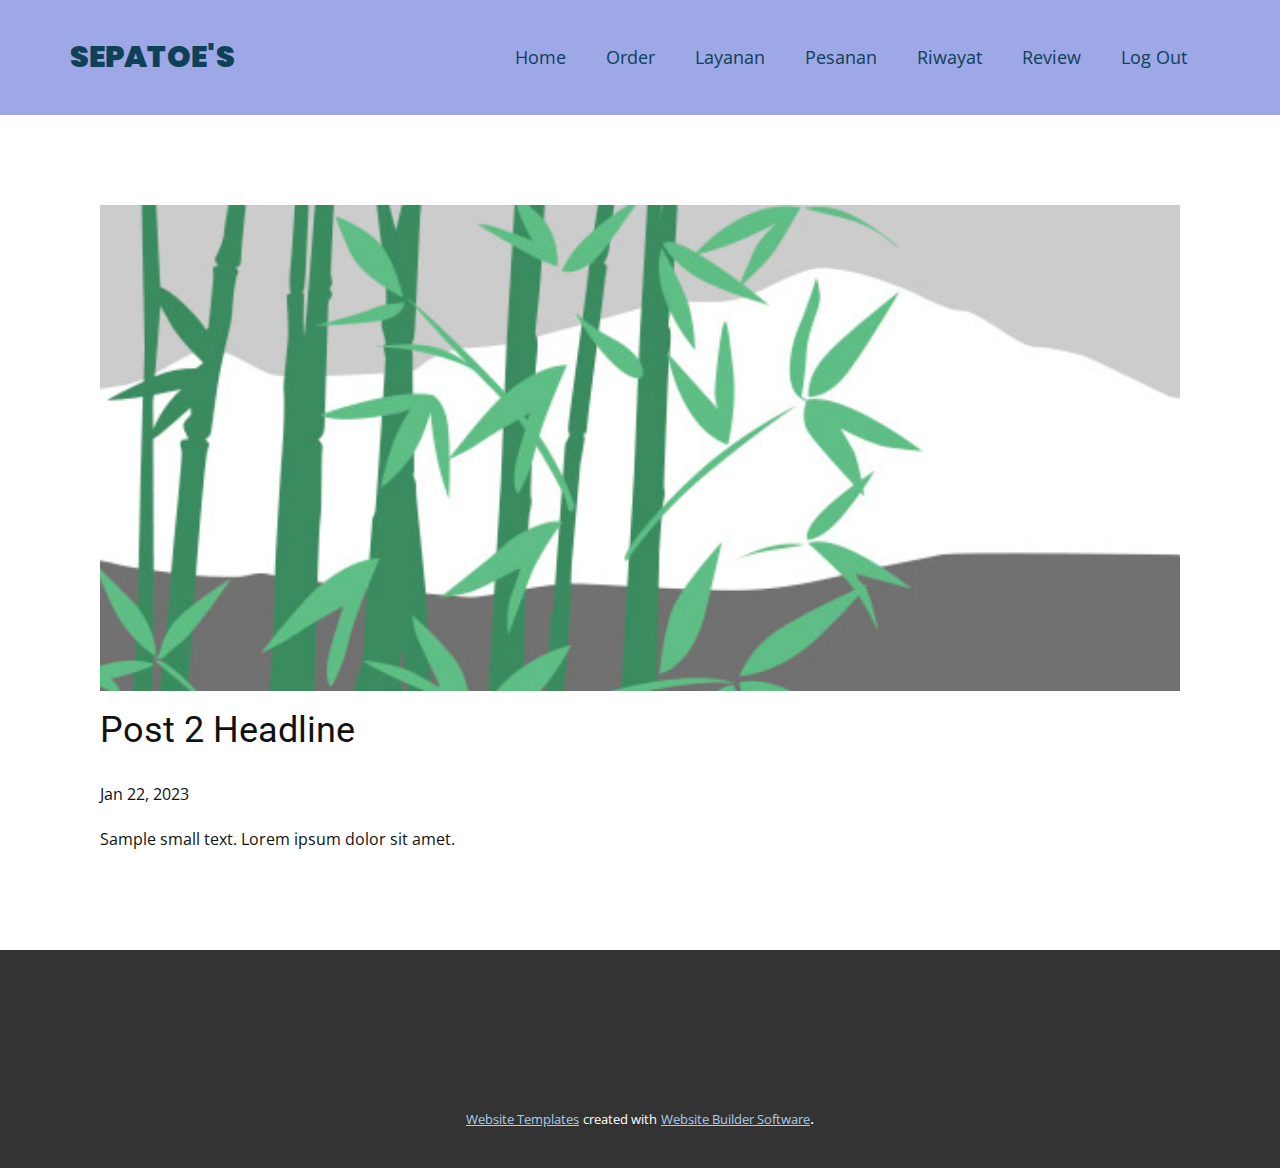
<file: blog/post-1.html>
<!DOCTYPE html>
<html style="font-size: 16px;" lang="en"><head>
    <meta name="viewport" content="width=device-width, initial-scale=1.0">
    <meta charset="utf-8">
    <meta name="keywords" content="Post 1 Headline">
    <meta name="description" content="">
    <title>Post 2 Headline</title>
    <link rel="stylesheet" href="../nicepage.css" media="screen">
<link rel="stylesheet" href="../Post-Template.css" media="screen">
    <script class="u-script" type="text/javascript" src="../jquery.js" defer=""></script>
    <script class="u-script" type="text/javascript" src="../nicepage.js" defer=""></script>
    <meta name="generator" content="Nicepage 5.3.6, nicepage.com">
    <link id="u-theme-google-font" rel="stylesheet" href="https://fonts.googleapis.com/css?family=Roboto:100,100i,300,300i,400,400i,500,500i,700,700i,900,900i|Open+Sans:300,300i,400,400i,500,500i,600,600i,700,700i,800,800i">
    <link id="u-page-google-font" rel="stylesheet" href="https://fonts.googleapis.com/css?family=Poppins:100,100i,200,200i,300,300i,400,400i,500,500i,600,600i,700,700i,800,800i,900,900i">
    
    
    <script type="application/ld+json">{
		"@context": "http://schema.org",
		"@type": "Organization",
		"name": ""
}</script>
    <meta name="theme-color" content="#478ac9">
  </head>
  <body class="u-body u-xl-mode" data-lang="en"><header class="u-clearfix u-custom-color-2 u-header u-header" id="sec-c9cd"><div class="u-clearfix u-sheet u-valign-middle-lg u-valign-middle-md u-valign-middle-sm u-valign-middle-xs u-sheet-1">
        <p class="u-custom-font u-text u-text-custom-color-3 u-text-default u-text-1">SEPATOE'S</p>
        <nav class="u-menu u-menu-one-level u-offcanvas u-menu-1">
          <div class="menu-collapse" style="font-size: 1.125rem; letter-spacing: 0px; font-weight: 400;">
            <a class="u-button-style u-custom-left-right-menu-spacing u-custom-padding-bottom u-custom-text-active-color u-custom-text-color u-custom-top-bottom-menu-spacing u-nav-link u-text-active-palette-1-base u-text-hover-palette-2-base" href="#">
              <svg class="u-svg-link" viewBox="0 0 24 24"><use xmlns:xlink="http://www.w3.org/1999/xlink" xlink:href="#menu-hamburger"></use></svg>
              <svg class="u-svg-content" version="1.1" id="menu-hamburger" viewBox="0 0 16 16" x="0px" y="0px" xmlns:xlink="http://www.w3.org/1999/xlink" xmlns="http://www.w3.org/2000/svg"><g><rect y="1" width="16" height="2"></rect><rect y="7" width="16" height="2"></rect><rect y="13" width="16" height="2"></rect>
</g></svg>
            </a>
          </div>
          <div class="u-custom-menu u-nav-container">
            <ul class="u-nav u-unstyled u-nav-1"><li class="u-nav-item"><a class="u-button-style u-nav-link u-text-active-custom-color-3 u-text-custom-color-3 u-text-hover-palette-2-base" href="../menu.html" style="padding: 10px 20px;">Home</a>
</li><li class="u-nav-item"><a class="u-button-style u-nav-link u-text-active-custom-color-3 u-text-custom-color-3 u-text-hover-palette-2-base" href="../Order.html" style="padding: 10px 20px;">Order</a>
</li><li class="u-nav-item"><a class="u-button-style u-nav-link u-text-active-custom-color-3 u-text-custom-color-3 u-text-hover-palette-2-base" href="../Layanan.html" style="padding: 10px 20px;">Layanan</a>
</li><li class="u-nav-item"><a class="u-button-style u-nav-link u-text-active-custom-color-3 u-text-custom-color-3 u-text-hover-palette-2-base" href="../pesanan.html" style="padding: 10px 20px;">Pesanan</a>
</li><li class="u-nav-item"><a class="u-button-style u-nav-link u-text-active-custom-color-3 u-text-custom-color-3 u-text-hover-palette-2-base" href="../riwayat.html" style="padding: 10px 20px;">Riwayat</a>
</li><li class="u-nav-item"><a class="u-button-style u-nav-link u-text-active-custom-color-3 u-text-custom-color-3 u-text-hover-palette-2-base" href="../riview.html" style="padding: 10px 20px;">Review</a>
</li><li class="u-nav-item"><a class="u-button-style u-nav-link u-text-active-custom-color-3 u-text-custom-color-3 u-text-hover-palette-2-base" href="../login.html" style="padding: 10px 20px;">Log Out</a>
</li></ul>
          </div>
          <div class="u-custom-menu u-nav-container-collapse">
            <div class="u-black u-container-style u-inner-container-layout u-opacity u-opacity-95 u-sidenav">
              <div class="u-inner-container-layout u-sidenav-overflow">
                <div class="u-menu-close"></div>
                <ul class="u-align-center u-nav u-popupmenu-items u-unstyled u-nav-2"><li class="u-nav-item"><a class="u-button-style u-nav-link" href="../menu.html">Home</a>
</li><li class="u-nav-item"><a class="u-button-style u-nav-link" href="../Order.html">Order</a>
</li><li class="u-nav-item"><a class="u-button-style u-nav-link" href="../Layanan.html">Layanan</a>
</li><li class="u-nav-item"><a class="u-button-style u-nav-link" href="../pesanan.html">Pesanan</a>
</li><li class="u-nav-item"><a class="u-button-style u-nav-link" href="../riwayat.html">Riwayat</a>
</li><li class="u-nav-item"><a class="u-button-style u-nav-link" href="../riview.html">Review</a>
</li><li class="u-nav-item"><a class="u-button-style u-nav-link" href="../login.html">Log Out</a>
</li></ul>
              </div>
            </div>
            <div class="u-black u-menu-overlay u-opacity u-opacity-70"></div>
          </div>
        </nav>
      </div></header>
    <section class="u-align-center u-clearfix u-section-1" id="sec-3ec7">
      <div class="u-clearfix u-sheet u-valign-middle-md u-valign-middle-sm u-valign-middle-xs u-sheet-1"><!--post_details--><!--post_details_options_json--><!--{"source":""}--><!--/post_details_options_json--><!--blog_post-->
        <div class="u-container-style u-expanded-width u-post-details u-post-details-1">
          <div class="u-container-layout u-valign-middle u-container-layout-1"><!--blog_post_image-->
            <img alt="" class="u-blog-control u-expanded-width u-image u-image-default u-image-1" src="../images/68f64b9d.jpeg"><!--/blog_post_image--><!--blog_post_header-->
            <h2 class="u-blog-control u-text u-text-1">Post 2 Headline</h2><!--/blog_post_header--><!--blog_post_metadata-->
            <div class="u-blog-control u-metadata u-metadata-1"><!--blog_post_metadata_date-->
              <span class="u-meta-date u-meta-icon">Jan 22, 2023</span><!--/blog_post_metadata_date--><!--blog_post_metadata_category-->
              <!--/blog_post_metadata_category--><!--blog_post_metadata_comments-->
              <!--/blog_post_metadata_comments-->
            </div><!--/blog_post_metadata--><!--blog_post_content-->
            <div class="u-align-justify u-blog-control u-post-content u-text u-text-2 fr-view">
  Sample small text. Lorem ipsum dolor sit amet.
  </div><!--/blog_post_content-->
          </div>
        </div><!--/blog_post--><!--/post_details-->
      </div>
    </section>
    
    
    <footer class="u-align-center u-clearfix u-footer u-grey-80 u-footer" id="sec-2cb2"><div class="u-clearfix u-sheet u-sheet-1"></div></footer>
    <section class="u-backlink u-clearfix u-grey-80">
      <a class="u-link" href="https://nicepage.com/website-templates" target="_blank">
        <span>Website Templates</span>
      </a>
      <p class="u-text">
        <span>created with</span>
      </p>
      <a class="u-link" href="" target="_blank">
        <span>Website Builder Software</span>
      </a>. 
    </section>
  
</body></html>
</file>
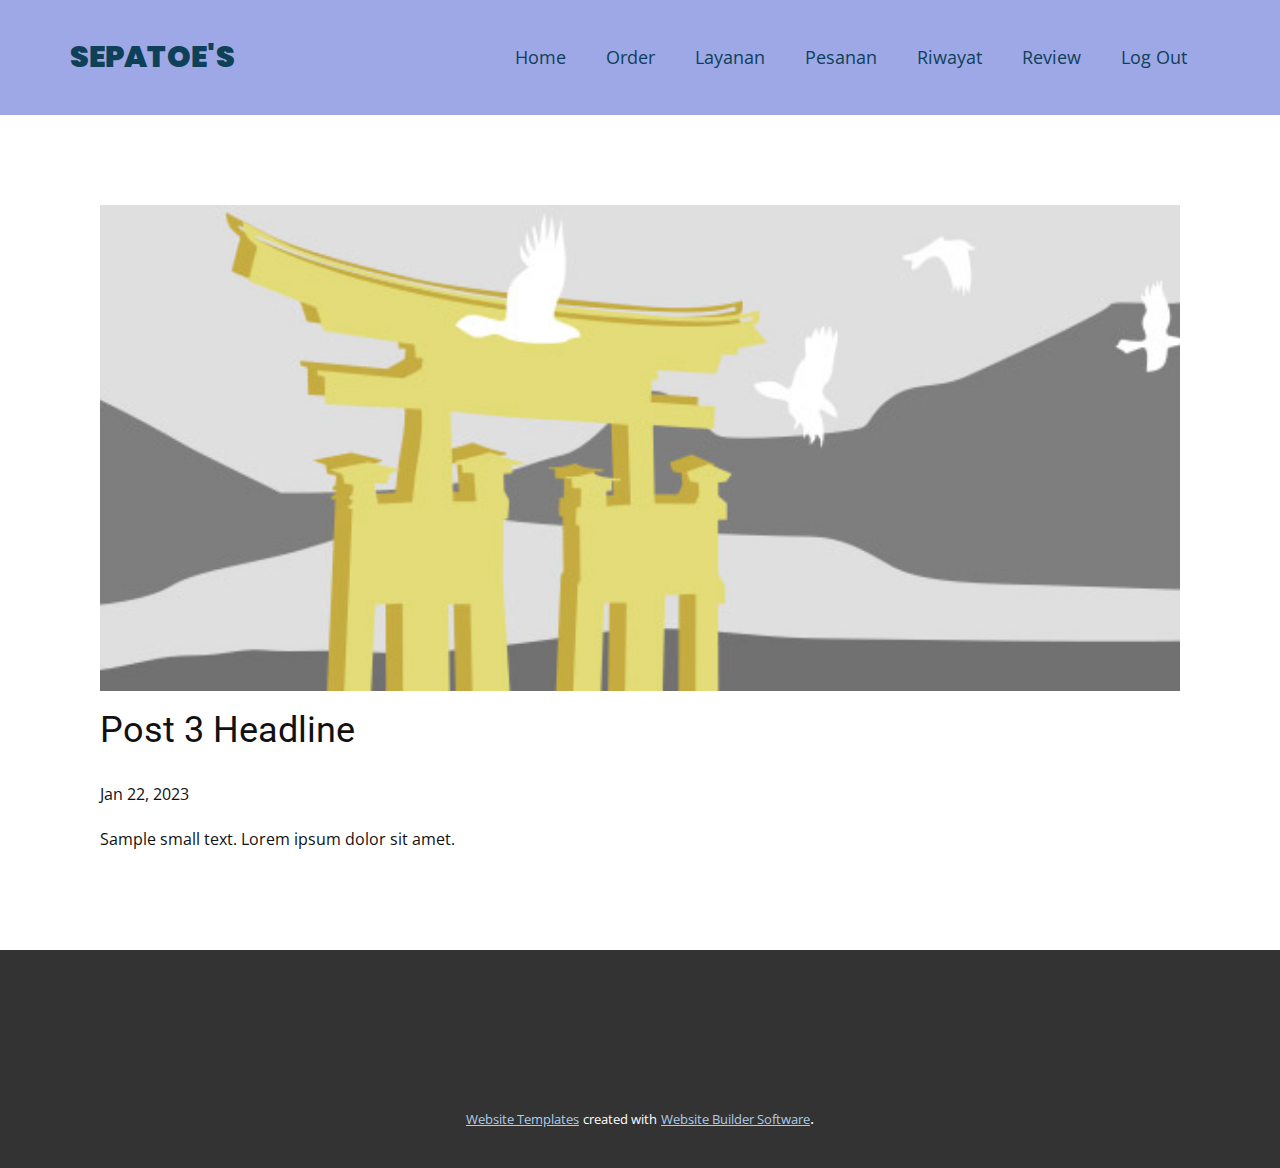
<file: blog/post-2.html>
<!DOCTYPE html>
<html style="font-size: 16px;" lang="en"><head>
    <meta name="viewport" content="width=device-width, initial-scale=1.0">
    <meta charset="utf-8">
    <meta name="keywords" content="Post 1 Headline">
    <meta name="description" content="">
    <title>Post 3 Headline</title>
    <link rel="stylesheet" href="../nicepage.css" media="screen">
<link rel="stylesheet" href="../Post-Template.css" media="screen">
    <script class="u-script" type="text/javascript" src="../jquery.js" defer=""></script>
    <script class="u-script" type="text/javascript" src="../nicepage.js" defer=""></script>
    <meta name="generator" content="Nicepage 5.3.6, nicepage.com">
    <link id="u-theme-google-font" rel="stylesheet" href="https://fonts.googleapis.com/css?family=Roboto:100,100i,300,300i,400,400i,500,500i,700,700i,900,900i|Open+Sans:300,300i,400,400i,500,500i,600,600i,700,700i,800,800i">
    <link id="u-page-google-font" rel="stylesheet" href="https://fonts.googleapis.com/css?family=Poppins:100,100i,200,200i,300,300i,400,400i,500,500i,600,600i,700,700i,800,800i,900,900i">
    
    
    <script type="application/ld+json">{
		"@context": "http://schema.org",
		"@type": "Organization",
		"name": ""
}</script>
    <meta name="theme-color" content="#478ac9">
  </head>
  <body class="u-body u-xl-mode" data-lang="en"><header class="u-clearfix u-custom-color-2 u-header u-header" id="sec-c9cd"><div class="u-clearfix u-sheet u-valign-middle-lg u-valign-middle-md u-valign-middle-sm u-valign-middle-xs u-sheet-1">
        <p class="u-custom-font u-text u-text-custom-color-3 u-text-default u-text-1">SEPATOE'S</p>
        <nav class="u-menu u-menu-one-level u-offcanvas u-menu-1">
          <div class="menu-collapse" style="font-size: 1.125rem; letter-spacing: 0px; font-weight: 400;">
            <a class="u-button-style u-custom-left-right-menu-spacing u-custom-padding-bottom u-custom-text-active-color u-custom-text-color u-custom-top-bottom-menu-spacing u-nav-link u-text-active-palette-1-base u-text-hover-palette-2-base" href="#">
              <svg class="u-svg-link" viewBox="0 0 24 24"><use xmlns:xlink="http://www.w3.org/1999/xlink" xlink:href="#menu-hamburger"></use></svg>
              <svg class="u-svg-content" version="1.1" id="menu-hamburger" viewBox="0 0 16 16" x="0px" y="0px" xmlns:xlink="http://www.w3.org/1999/xlink" xmlns="http://www.w3.org/2000/svg"><g><rect y="1" width="16" height="2"></rect><rect y="7" width="16" height="2"></rect><rect y="13" width="16" height="2"></rect>
</g></svg>
            </a>
          </div>
          <div class="u-custom-menu u-nav-container">
            <ul class="u-nav u-unstyled u-nav-1"><li class="u-nav-item"><a class="u-button-style u-nav-link u-text-active-custom-color-3 u-text-custom-color-3 u-text-hover-palette-2-base" href="../menu.html" style="padding: 10px 20px;">Home</a>
</li><li class="u-nav-item"><a class="u-button-style u-nav-link u-text-active-custom-color-3 u-text-custom-color-3 u-text-hover-palette-2-base" href="../Order.html" style="padding: 10px 20px;">Order</a>
</li><li class="u-nav-item"><a class="u-button-style u-nav-link u-text-active-custom-color-3 u-text-custom-color-3 u-text-hover-palette-2-base" href="../Layanan.html" style="padding: 10px 20px;">Layanan</a>
</li><li class="u-nav-item"><a class="u-button-style u-nav-link u-text-active-custom-color-3 u-text-custom-color-3 u-text-hover-palette-2-base" href="../pesanan.html" style="padding: 10px 20px;">Pesanan</a>
</li><li class="u-nav-item"><a class="u-button-style u-nav-link u-text-active-custom-color-3 u-text-custom-color-3 u-text-hover-palette-2-base" href="../riwayat.html" style="padding: 10px 20px;">Riwayat</a>
</li><li class="u-nav-item"><a class="u-button-style u-nav-link u-text-active-custom-color-3 u-text-custom-color-3 u-text-hover-palette-2-base" href="../riview.html" style="padding: 10px 20px;">Review</a>
</li><li class="u-nav-item"><a class="u-button-style u-nav-link u-text-active-custom-color-3 u-text-custom-color-3 u-text-hover-palette-2-base" href="../login.html" style="padding: 10px 20px;">Log Out</a>
</li></ul>
          </div>
          <div class="u-custom-menu u-nav-container-collapse">
            <div class="u-black u-container-style u-inner-container-layout u-opacity u-opacity-95 u-sidenav">
              <div class="u-inner-container-layout u-sidenav-overflow">
                <div class="u-menu-close"></div>
                <ul class="u-align-center u-nav u-popupmenu-items u-unstyled u-nav-2"><li class="u-nav-item"><a class="u-button-style u-nav-link" href="../menu.html">Home</a>
</li><li class="u-nav-item"><a class="u-button-style u-nav-link" href="../Order.html">Order</a>
</li><li class="u-nav-item"><a class="u-button-style u-nav-link" href="../Layanan.html">Layanan</a>
</li><li class="u-nav-item"><a class="u-button-style u-nav-link" href="../pesanan.html">Pesanan</a>
</li><li class="u-nav-item"><a class="u-button-style u-nav-link" href="../riwayat.html">Riwayat</a>
</li><li class="u-nav-item"><a class="u-button-style u-nav-link" href="../riview.html">Review</a>
</li><li class="u-nav-item"><a class="u-button-style u-nav-link" href="../login.html">Log Out</a>
</li></ul>
              </div>
            </div>
            <div class="u-black u-menu-overlay u-opacity u-opacity-70"></div>
          </div>
        </nav>
      </div></header>
    <section class="u-align-center u-clearfix u-section-1" id="sec-3ec7">
      <div class="u-clearfix u-sheet u-valign-middle-md u-valign-middle-sm u-valign-middle-xs u-sheet-1"><!--post_details--><!--post_details_options_json--><!--{"source":""}--><!--/post_details_options_json--><!--blog_post-->
        <div class="u-container-style u-expanded-width u-post-details u-post-details-1">
          <div class="u-container-layout u-valign-middle u-container-layout-1"><!--blog_post_image-->
            <img alt="" class="u-blog-control u-expanded-width u-image u-image-default u-image-1" src="../images/8ad73f3c.jpeg"><!--/blog_post_image--><!--blog_post_header-->
            <h2 class="u-blog-control u-text u-text-1">Post 3 Headline</h2><!--/blog_post_header--><!--blog_post_metadata-->
            <div class="u-blog-control u-metadata u-metadata-1"><!--blog_post_metadata_date-->
              <span class="u-meta-date u-meta-icon">Jan 22, 2023</span><!--/blog_post_metadata_date--><!--blog_post_metadata_category-->
              <!--/blog_post_metadata_category--><!--blog_post_metadata_comments-->
              <!--/blog_post_metadata_comments-->
            </div><!--/blog_post_metadata--><!--blog_post_content-->
            <div class="u-align-justify u-blog-control u-post-content u-text u-text-2 fr-view">
  Sample small text. Lorem ipsum dolor sit amet.
  </div><!--/blog_post_content-->
          </div>
        </div><!--/blog_post--><!--/post_details-->
      </div>
    </section>
    
    
    <footer class="u-align-center u-clearfix u-footer u-grey-80 u-footer" id="sec-2cb2"><div class="u-clearfix u-sheet u-sheet-1"></div></footer>
    <section class="u-backlink u-clearfix u-grey-80">
      <a class="u-link" href="https://nicepage.com/website-templates" target="_blank">
        <span>Website Templates</span>
      </a>
      <p class="u-text">
        <span>created with</span>
      </p>
      <a class="u-link" href="" target="_blank">
        <span>Website Builder Software</span>
      </a>. 
    </section>
  
</body></html>
</file>
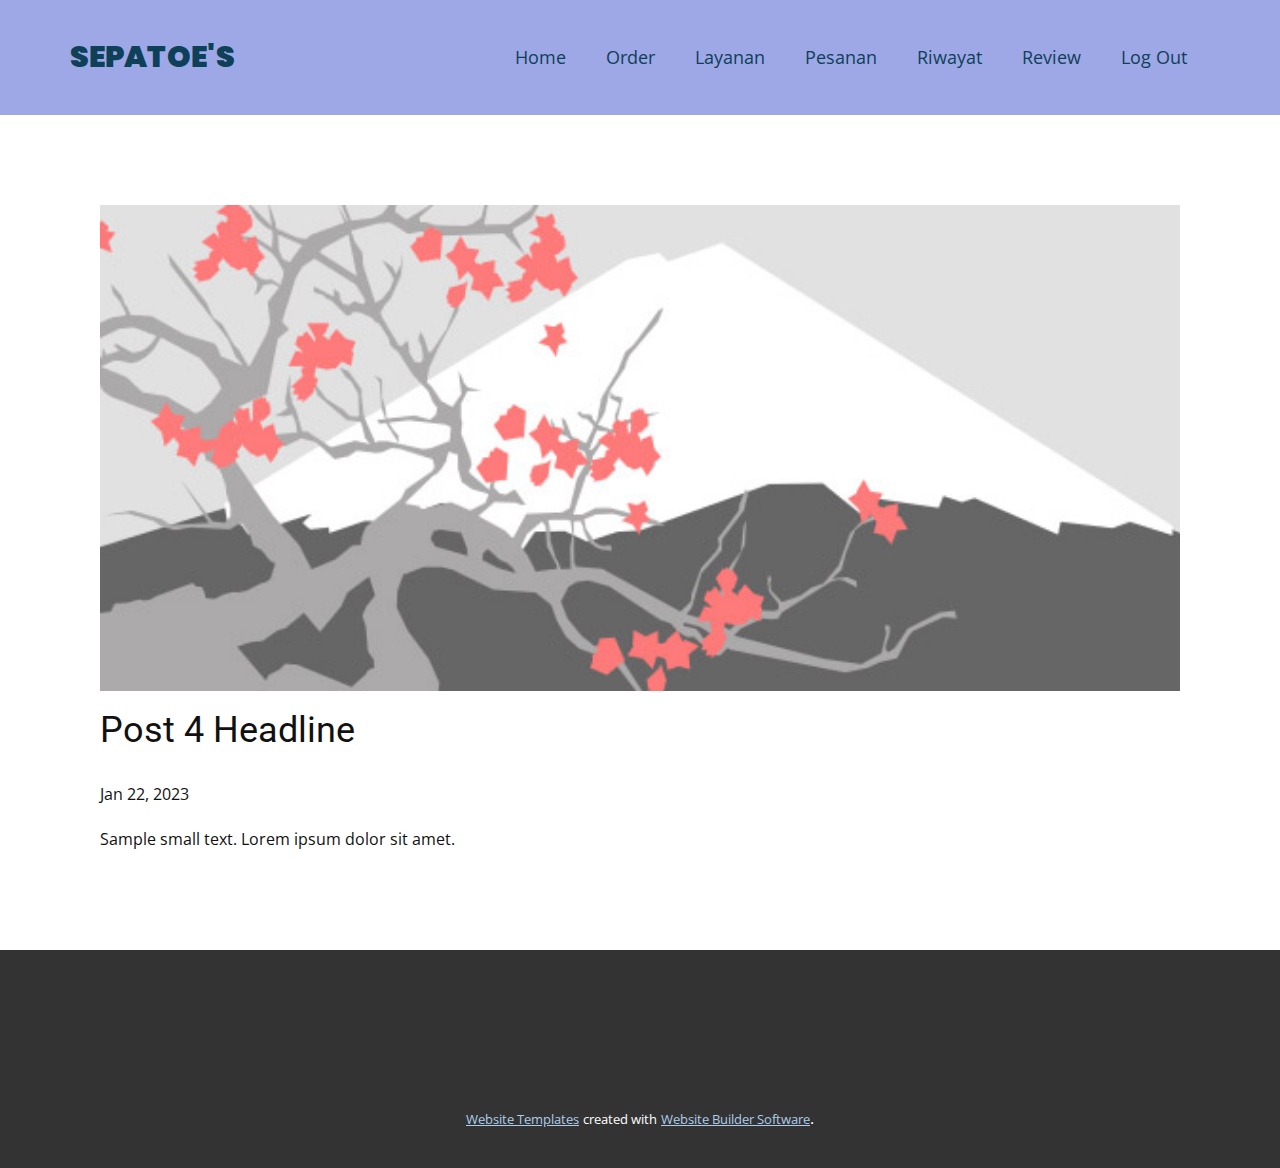
<file: blog/post-3.html>
<!DOCTYPE html>
<html style="font-size: 16px;" lang="en"><head>
    <meta name="viewport" content="width=device-width, initial-scale=1.0">
    <meta charset="utf-8">
    <meta name="keywords" content="Post 1 Headline">
    <meta name="description" content="">
    <title>Post 4 Headline</title>
    <link rel="stylesheet" href="../nicepage.css" media="screen">
<link rel="stylesheet" href="../Post-Template.css" media="screen">
    <script class="u-script" type="text/javascript" src="../jquery.js" defer=""></script>
    <script class="u-script" type="text/javascript" src="../nicepage.js" defer=""></script>
    <meta name="generator" content="Nicepage 5.3.6, nicepage.com">
    <link id="u-theme-google-font" rel="stylesheet" href="https://fonts.googleapis.com/css?family=Roboto:100,100i,300,300i,400,400i,500,500i,700,700i,900,900i|Open+Sans:300,300i,400,400i,500,500i,600,600i,700,700i,800,800i">
    <link id="u-page-google-font" rel="stylesheet" href="https://fonts.googleapis.com/css?family=Poppins:100,100i,200,200i,300,300i,400,400i,500,500i,600,600i,700,700i,800,800i,900,900i">
    
    
    <script type="application/ld+json">{
		"@context": "http://schema.org",
		"@type": "Organization",
		"name": ""
}</script>
    <meta name="theme-color" content="#478ac9">
  </head>
  <body class="u-body u-xl-mode" data-lang="en"><header class="u-clearfix u-custom-color-2 u-header u-header" id="sec-c9cd"><div class="u-clearfix u-sheet u-valign-middle-lg u-valign-middle-md u-valign-middle-sm u-valign-middle-xs u-sheet-1">
        <p class="u-custom-font u-text u-text-custom-color-3 u-text-default u-text-1">SEPATOE'S</p>
        <nav class="u-menu u-menu-one-level u-offcanvas u-menu-1">
          <div class="menu-collapse" style="font-size: 1.125rem; letter-spacing: 0px; font-weight: 400;">
            <a class="u-button-style u-custom-left-right-menu-spacing u-custom-padding-bottom u-custom-text-active-color u-custom-text-color u-custom-top-bottom-menu-spacing u-nav-link u-text-active-palette-1-base u-text-hover-palette-2-base" href="#">
              <svg class="u-svg-link" viewBox="0 0 24 24"><use xmlns:xlink="http://www.w3.org/1999/xlink" xlink:href="#menu-hamburger"></use></svg>
              <svg class="u-svg-content" version="1.1" id="menu-hamburger" viewBox="0 0 16 16" x="0px" y="0px" xmlns:xlink="http://www.w3.org/1999/xlink" xmlns="http://www.w3.org/2000/svg"><g><rect y="1" width="16" height="2"></rect><rect y="7" width="16" height="2"></rect><rect y="13" width="16" height="2"></rect>
</g></svg>
            </a>
          </div>
          <div class="u-custom-menu u-nav-container">
            <ul class="u-nav u-unstyled u-nav-1"><li class="u-nav-item"><a class="u-button-style u-nav-link u-text-active-custom-color-3 u-text-custom-color-3 u-text-hover-palette-2-base" href="../menu.html" style="padding: 10px 20px;">Home</a>
</li><li class="u-nav-item"><a class="u-button-style u-nav-link u-text-active-custom-color-3 u-text-custom-color-3 u-text-hover-palette-2-base" href="../Order.html" style="padding: 10px 20px;">Order</a>
</li><li class="u-nav-item"><a class="u-button-style u-nav-link u-text-active-custom-color-3 u-text-custom-color-3 u-text-hover-palette-2-base" href="../Layanan.html" style="padding: 10px 20px;">Layanan</a>
</li><li class="u-nav-item"><a class="u-button-style u-nav-link u-text-active-custom-color-3 u-text-custom-color-3 u-text-hover-palette-2-base" href="../pesanan.html" style="padding: 10px 20px;">Pesanan</a>
</li><li class="u-nav-item"><a class="u-button-style u-nav-link u-text-active-custom-color-3 u-text-custom-color-3 u-text-hover-palette-2-base" href="../riwayat.html" style="padding: 10px 20px;">Riwayat</a>
</li><li class="u-nav-item"><a class="u-button-style u-nav-link u-text-active-custom-color-3 u-text-custom-color-3 u-text-hover-palette-2-base" href="../riview.html" style="padding: 10px 20px;">Review</a>
</li><li class="u-nav-item"><a class="u-button-style u-nav-link u-text-active-custom-color-3 u-text-custom-color-3 u-text-hover-palette-2-base" href="../login.html" style="padding: 10px 20px;">Log Out</a>
</li></ul>
          </div>
          <div class="u-custom-menu u-nav-container-collapse">
            <div class="u-black u-container-style u-inner-container-layout u-opacity u-opacity-95 u-sidenav">
              <div class="u-inner-container-layout u-sidenav-overflow">
                <div class="u-menu-close"></div>
                <ul class="u-align-center u-nav u-popupmenu-items u-unstyled u-nav-2"><li class="u-nav-item"><a class="u-button-style u-nav-link" href="../menu.html">Home</a>
</li><li class="u-nav-item"><a class="u-button-style u-nav-link" href="../Order.html">Order</a>
</li><li class="u-nav-item"><a class="u-button-style u-nav-link" href="../Layanan.html">Layanan</a>
</li><li class="u-nav-item"><a class="u-button-style u-nav-link" href="../pesanan.html">Pesanan</a>
</li><li class="u-nav-item"><a class="u-button-style u-nav-link" href="../riwayat.html">Riwayat</a>
</li><li class="u-nav-item"><a class="u-button-style u-nav-link" href="../riview.html">Review</a>
</li><li class="u-nav-item"><a class="u-button-style u-nav-link" href="../login.html">Log Out</a>
</li></ul>
              </div>
            </div>
            <div class="u-black u-menu-overlay u-opacity u-opacity-70"></div>
          </div>
        </nav>
      </div></header>
    <section class="u-align-center u-clearfix u-section-1" id="sec-3ec7">
      <div class="u-clearfix u-sheet u-valign-middle-md u-valign-middle-sm u-valign-middle-xs u-sheet-1"><!--post_details--><!--post_details_options_json--><!--{"source":""}--><!--/post_details_options_json--><!--blog_post-->
        <div class="u-container-style u-expanded-width u-post-details u-post-details-1">
          <div class="u-container-layout u-valign-middle u-container-layout-1"><!--blog_post_image-->
            <img alt="" class="u-blog-control u-expanded-width u-image u-image-default u-image-1" src="../images/0fd3416c.jpeg"><!--/blog_post_image--><!--blog_post_header-->
            <h2 class="u-blog-control u-text u-text-1">Post 4 Headline</h2><!--/blog_post_header--><!--blog_post_metadata-->
            <div class="u-blog-control u-metadata u-metadata-1"><!--blog_post_metadata_date-->
              <span class="u-meta-date u-meta-icon">Jan 22, 2023</span><!--/blog_post_metadata_date--><!--blog_post_metadata_category-->
              <!--/blog_post_metadata_category--><!--blog_post_metadata_comments-->
              <!--/blog_post_metadata_comments-->
            </div><!--/blog_post_metadata--><!--blog_post_content-->
            <div class="u-align-justify u-blog-control u-post-content u-text u-text-2 fr-view">
  Sample small text. Lorem ipsum dolor sit amet.
  </div><!--/blog_post_content-->
          </div>
        </div><!--/blog_post--><!--/post_details-->
      </div>
    </section>
    
    
    <footer class="u-align-center u-clearfix u-footer u-grey-80 u-footer" id="sec-2cb2"><div class="u-clearfix u-sheet u-sheet-1"></div></footer>
    <section class="u-backlink u-clearfix u-grey-80">
      <a class="u-link" href="https://nicepage.com/website-templates" target="_blank">
        <span>Website Templates</span>
      </a>
      <p class="u-text">
        <span>created with</span>
      </p>
      <a class="u-link" href="" target="_blank">
        <span>Website Builder Software</span>
      </a>. 
    </section>
  
</body></html>
</file>
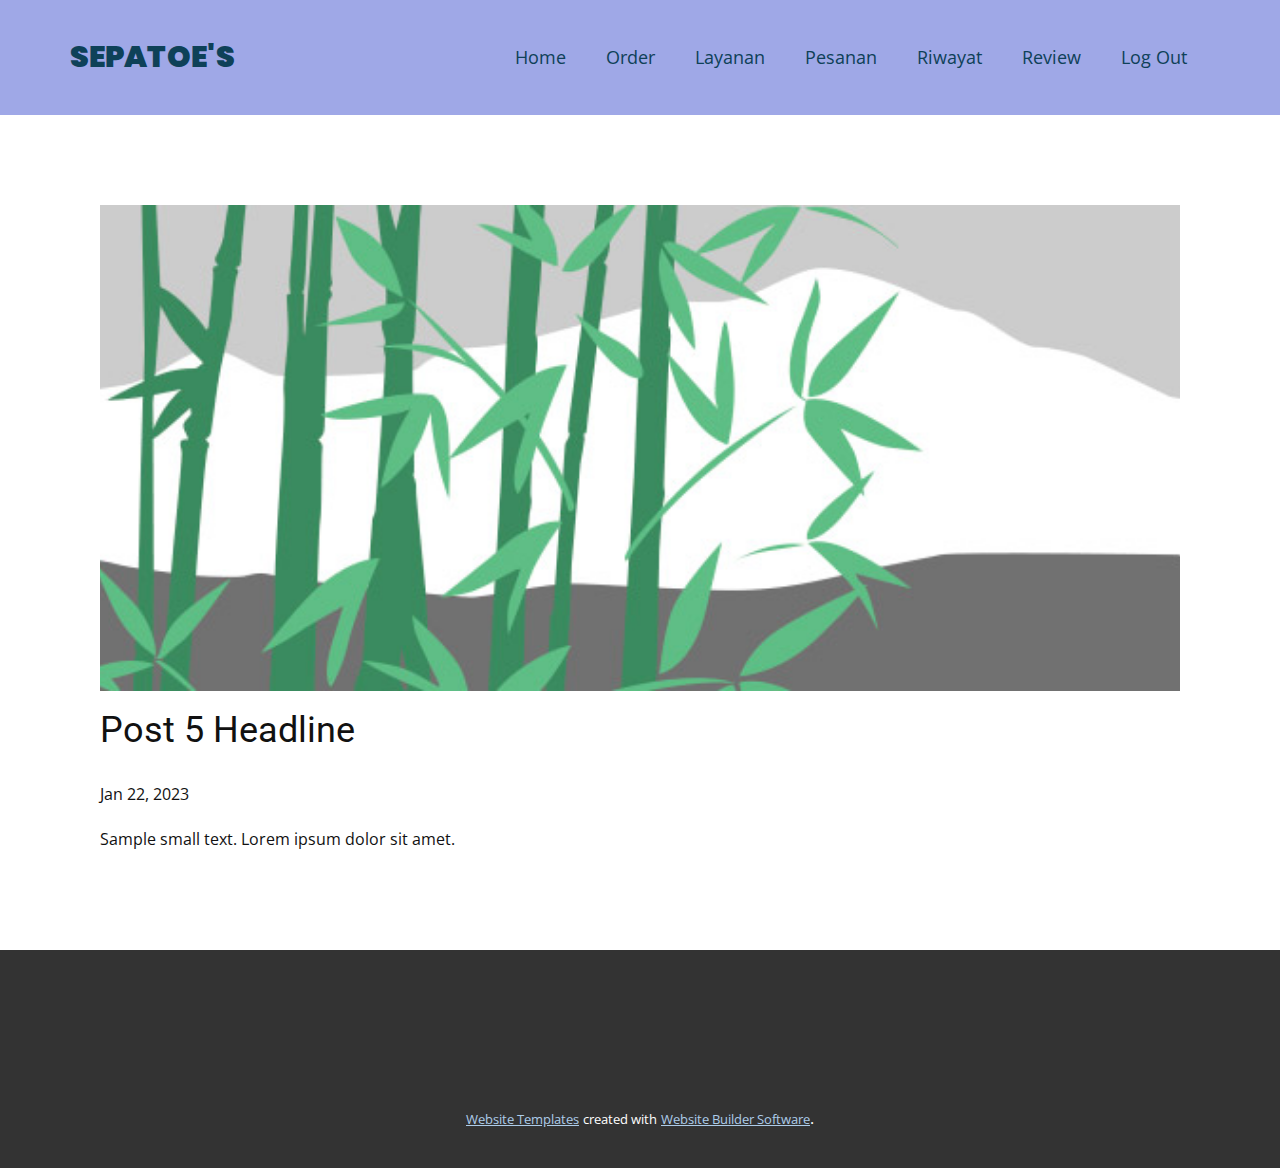
<file: blog/post-4.html>
<!DOCTYPE html>
<html style="font-size: 16px;" lang="en"><head>
    <meta name="viewport" content="width=device-width, initial-scale=1.0">
    <meta charset="utf-8">
    <meta name="keywords" content="Post 1 Headline">
    <meta name="description" content="">
    <title>Post 5 Headline</title>
    <link rel="stylesheet" href="../nicepage.css" media="screen">
<link rel="stylesheet" href="../Post-Template.css" media="screen">
    <script class="u-script" type="text/javascript" src="../jquery.js" defer=""></script>
    <script class="u-script" type="text/javascript" src="../nicepage.js" defer=""></script>
    <meta name="generator" content="Nicepage 5.3.6, nicepage.com">
    <link id="u-theme-google-font" rel="stylesheet" href="https://fonts.googleapis.com/css?family=Roboto:100,100i,300,300i,400,400i,500,500i,700,700i,900,900i|Open+Sans:300,300i,400,400i,500,500i,600,600i,700,700i,800,800i">
    <link id="u-page-google-font" rel="stylesheet" href="https://fonts.googleapis.com/css?family=Poppins:100,100i,200,200i,300,300i,400,400i,500,500i,600,600i,700,700i,800,800i,900,900i">
    
    
    <script type="application/ld+json">{
		"@context": "http://schema.org",
		"@type": "Organization",
		"name": ""
}</script>
    <meta name="theme-color" content="#478ac9">
  </head>
  <body class="u-body u-xl-mode" data-lang="en"><header class="u-clearfix u-custom-color-2 u-header u-header" id="sec-c9cd"><div class="u-clearfix u-sheet u-valign-middle-lg u-valign-middle-md u-valign-middle-sm u-valign-middle-xs u-sheet-1">
        <p class="u-custom-font u-text u-text-custom-color-3 u-text-default u-text-1">SEPATOE'S</p>
        <nav class="u-menu u-menu-one-level u-offcanvas u-menu-1">
          <div class="menu-collapse" style="font-size: 1.125rem; letter-spacing: 0px; font-weight: 400;">
            <a class="u-button-style u-custom-left-right-menu-spacing u-custom-padding-bottom u-custom-text-active-color u-custom-text-color u-custom-top-bottom-menu-spacing u-nav-link u-text-active-palette-1-base u-text-hover-palette-2-base" href="#">
              <svg class="u-svg-link" viewBox="0 0 24 24"><use xmlns:xlink="http://www.w3.org/1999/xlink" xlink:href="#menu-hamburger"></use></svg>
              <svg class="u-svg-content" version="1.1" id="menu-hamburger" viewBox="0 0 16 16" x="0px" y="0px" xmlns:xlink="http://www.w3.org/1999/xlink" xmlns="http://www.w3.org/2000/svg"><g><rect y="1" width="16" height="2"></rect><rect y="7" width="16" height="2"></rect><rect y="13" width="16" height="2"></rect>
</g></svg>
            </a>
          </div>
          <div class="u-custom-menu u-nav-container">
            <ul class="u-nav u-unstyled u-nav-1"><li class="u-nav-item"><a class="u-button-style u-nav-link u-text-active-custom-color-3 u-text-custom-color-3 u-text-hover-palette-2-base" href="../menu.html" style="padding: 10px 20px;">Home</a>
</li><li class="u-nav-item"><a class="u-button-style u-nav-link u-text-active-custom-color-3 u-text-custom-color-3 u-text-hover-palette-2-base" href="../Order.html" style="padding: 10px 20px;">Order</a>
</li><li class="u-nav-item"><a class="u-button-style u-nav-link u-text-active-custom-color-3 u-text-custom-color-3 u-text-hover-palette-2-base" href="../Layanan.html" style="padding: 10px 20px;">Layanan</a>
</li><li class="u-nav-item"><a class="u-button-style u-nav-link u-text-active-custom-color-3 u-text-custom-color-3 u-text-hover-palette-2-base" href="../pesanan.html" style="padding: 10px 20px;">Pesanan</a>
</li><li class="u-nav-item"><a class="u-button-style u-nav-link u-text-active-custom-color-3 u-text-custom-color-3 u-text-hover-palette-2-base" href="../riwayat.html" style="padding: 10px 20px;">Riwayat</a>
</li><li class="u-nav-item"><a class="u-button-style u-nav-link u-text-active-custom-color-3 u-text-custom-color-3 u-text-hover-palette-2-base" href="../riview.html" style="padding: 10px 20px;">Review</a>
</li><li class="u-nav-item"><a class="u-button-style u-nav-link u-text-active-custom-color-3 u-text-custom-color-3 u-text-hover-palette-2-base" href="../login.html" style="padding: 10px 20px;">Log Out</a>
</li></ul>
          </div>
          <div class="u-custom-menu u-nav-container-collapse">
            <div class="u-black u-container-style u-inner-container-layout u-opacity u-opacity-95 u-sidenav">
              <div class="u-inner-container-layout u-sidenav-overflow">
                <div class="u-menu-close"></div>
                <ul class="u-align-center u-nav u-popupmenu-items u-unstyled u-nav-2"><li class="u-nav-item"><a class="u-button-style u-nav-link" href="../menu.html">Home</a>
</li><li class="u-nav-item"><a class="u-button-style u-nav-link" href="../Order.html">Order</a>
</li><li class="u-nav-item"><a class="u-button-style u-nav-link" href="../Layanan.html">Layanan</a>
</li><li class="u-nav-item"><a class="u-button-style u-nav-link" href="../pesanan.html">Pesanan</a>
</li><li class="u-nav-item"><a class="u-button-style u-nav-link" href="../riwayat.html">Riwayat</a>
</li><li class="u-nav-item"><a class="u-button-style u-nav-link" href="../riview.html">Review</a>
</li><li class="u-nav-item"><a class="u-button-style u-nav-link" href="../login.html">Log Out</a>
</li></ul>
              </div>
            </div>
            <div class="u-black u-menu-overlay u-opacity u-opacity-70"></div>
          </div>
        </nav>
      </div></header>
    <section class="u-align-center u-clearfix u-section-1" id="sec-3ec7">
      <div class="u-clearfix u-sheet u-valign-middle-md u-valign-middle-sm u-valign-middle-xs u-sheet-1"><!--post_details--><!--post_details_options_json--><!--{"source":""}--><!--/post_details_options_json--><!--blog_post-->
        <div class="u-container-style u-expanded-width u-post-details u-post-details-1">
          <div class="u-container-layout u-valign-middle u-container-layout-1"><!--blog_post_image-->
            <img alt="" class="u-blog-control u-expanded-width u-image u-image-default u-image-1" src="../images/68f64b9d.jpeg"><!--/blog_post_image--><!--blog_post_header-->
            <h2 class="u-blog-control u-text u-text-1">Post 5 Headline</h2><!--/blog_post_header--><!--blog_post_metadata-->
            <div class="u-blog-control u-metadata u-metadata-1"><!--blog_post_metadata_date-->
              <span class="u-meta-date u-meta-icon">Jan 22, 2023</span><!--/blog_post_metadata_date--><!--blog_post_metadata_category-->
              <!--/blog_post_metadata_category--><!--blog_post_metadata_comments-->
              <!--/blog_post_metadata_comments-->
            </div><!--/blog_post_metadata--><!--blog_post_content-->
            <div class="u-align-justify u-blog-control u-post-content u-text u-text-2 fr-view">
  Sample small text. Lorem ipsum dolor sit amet.
  </div><!--/blog_post_content-->
          </div>
        </div><!--/blog_post--><!--/post_details-->
      </div>
    </section>
    
    
    <footer class="u-align-center u-clearfix u-footer u-grey-80 u-footer" id="sec-2cb2"><div class="u-clearfix u-sheet u-sheet-1"></div></footer>
    <section class="u-backlink u-clearfix u-grey-80">
      <a class="u-link" href="https://nicepage.com/website-templates" target="_blank">
        <span>Website Templates</span>
      </a>
      <p class="u-text">
        <span>created with</span>
      </p>
      <a class="u-link" href="" target="_blank">
        <span>Website Builder Software</span>
      </a>. 
    </section>
  
</body></html>
</file>
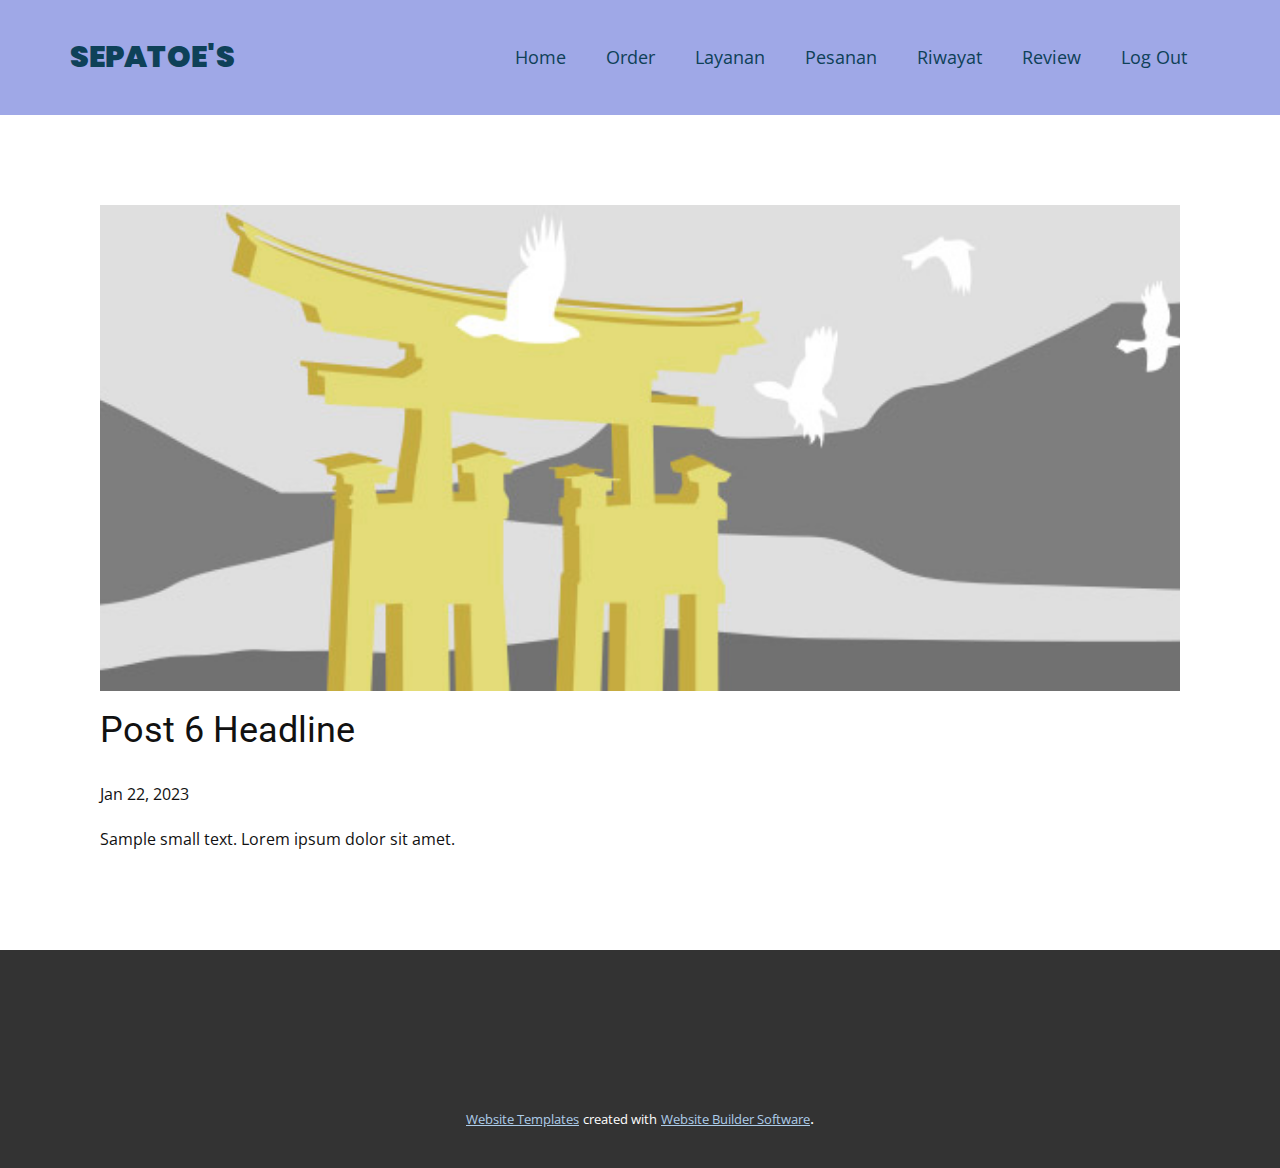
<file: blog/post-5.html>
<!DOCTYPE html>
<html style="font-size: 16px;" lang="en"><head>
    <meta name="viewport" content="width=device-width, initial-scale=1.0">
    <meta charset="utf-8">
    <meta name="keywords" content="Post 1 Headline">
    <meta name="description" content="">
    <title>Post 6 Headline</title>
    <link rel="stylesheet" href="../nicepage.css" media="screen">
<link rel="stylesheet" href="../Post-Template.css" media="screen">
    <script class="u-script" type="text/javascript" src="../jquery.js" defer=""></script>
    <script class="u-script" type="text/javascript" src="../nicepage.js" defer=""></script>
    <meta name="generator" content="Nicepage 5.3.6, nicepage.com">
    <link id="u-theme-google-font" rel="stylesheet" href="https://fonts.googleapis.com/css?family=Roboto:100,100i,300,300i,400,400i,500,500i,700,700i,900,900i|Open+Sans:300,300i,400,400i,500,500i,600,600i,700,700i,800,800i">
    <link id="u-page-google-font" rel="stylesheet" href="https://fonts.googleapis.com/css?family=Poppins:100,100i,200,200i,300,300i,400,400i,500,500i,600,600i,700,700i,800,800i,900,900i">
    
    
    <script type="application/ld+json">{
		"@context": "http://schema.org",
		"@type": "Organization",
		"name": ""
}</script>
    <meta name="theme-color" content="#478ac9">
  </head>
  <body class="u-body u-xl-mode" data-lang="en"><header class="u-clearfix u-custom-color-2 u-header u-header" id="sec-c9cd"><div class="u-clearfix u-sheet u-valign-middle-lg u-valign-middle-md u-valign-middle-sm u-valign-middle-xs u-sheet-1">
        <p class="u-custom-font u-text u-text-custom-color-3 u-text-default u-text-1">SEPATOE'S</p>
        <nav class="u-menu u-menu-one-level u-offcanvas u-menu-1">
          <div class="menu-collapse" style="font-size: 1.125rem; letter-spacing: 0px; font-weight: 400;">
            <a class="u-button-style u-custom-left-right-menu-spacing u-custom-padding-bottom u-custom-text-active-color u-custom-text-color u-custom-top-bottom-menu-spacing u-nav-link u-text-active-palette-1-base u-text-hover-palette-2-base" href="#">
              <svg class="u-svg-link" viewBox="0 0 24 24"><use xmlns:xlink="http://www.w3.org/1999/xlink" xlink:href="#menu-hamburger"></use></svg>
              <svg class="u-svg-content" version="1.1" id="menu-hamburger" viewBox="0 0 16 16" x="0px" y="0px" xmlns:xlink="http://www.w3.org/1999/xlink" xmlns="http://www.w3.org/2000/svg"><g><rect y="1" width="16" height="2"></rect><rect y="7" width="16" height="2"></rect><rect y="13" width="16" height="2"></rect>
</g></svg>
            </a>
          </div>
          <div class="u-custom-menu u-nav-container">
            <ul class="u-nav u-unstyled u-nav-1"><li class="u-nav-item"><a class="u-button-style u-nav-link u-text-active-custom-color-3 u-text-custom-color-3 u-text-hover-palette-2-base" href="../menu.html" style="padding: 10px 20px;">Home</a>
</li><li class="u-nav-item"><a class="u-button-style u-nav-link u-text-active-custom-color-3 u-text-custom-color-3 u-text-hover-palette-2-base" href="../Order.html" style="padding: 10px 20px;">Order</a>
</li><li class="u-nav-item"><a class="u-button-style u-nav-link u-text-active-custom-color-3 u-text-custom-color-3 u-text-hover-palette-2-base" href="../Layanan.html" style="padding: 10px 20px;">Layanan</a>
</li><li class="u-nav-item"><a class="u-button-style u-nav-link u-text-active-custom-color-3 u-text-custom-color-3 u-text-hover-palette-2-base" href="../pesanan.html" style="padding: 10px 20px;">Pesanan</a>
</li><li class="u-nav-item"><a class="u-button-style u-nav-link u-text-active-custom-color-3 u-text-custom-color-3 u-text-hover-palette-2-base" href="../riwayat.html" style="padding: 10px 20px;">Riwayat</a>
</li><li class="u-nav-item"><a class="u-button-style u-nav-link u-text-active-custom-color-3 u-text-custom-color-3 u-text-hover-palette-2-base" href="../riview.html" style="padding: 10px 20px;">Review</a>
</li><li class="u-nav-item"><a class="u-button-style u-nav-link u-text-active-custom-color-3 u-text-custom-color-3 u-text-hover-palette-2-base" href="../login.html" style="padding: 10px 20px;">Log Out</a>
</li></ul>
          </div>
          <div class="u-custom-menu u-nav-container-collapse">
            <div class="u-black u-container-style u-inner-container-layout u-opacity u-opacity-95 u-sidenav">
              <div class="u-inner-container-layout u-sidenav-overflow">
                <div class="u-menu-close"></div>
                <ul class="u-align-center u-nav u-popupmenu-items u-unstyled u-nav-2"><li class="u-nav-item"><a class="u-button-style u-nav-link" href="../menu.html">Home</a>
</li><li class="u-nav-item"><a class="u-button-style u-nav-link" href="../Order.html">Order</a>
</li><li class="u-nav-item"><a class="u-button-style u-nav-link" href="../Layanan.html">Layanan</a>
</li><li class="u-nav-item"><a class="u-button-style u-nav-link" href="../pesanan.html">Pesanan</a>
</li><li class="u-nav-item"><a class="u-button-style u-nav-link" href="../riwayat.html">Riwayat</a>
</li><li class="u-nav-item"><a class="u-button-style u-nav-link" href="../riview.html">Review</a>
</li><li class="u-nav-item"><a class="u-button-style u-nav-link" href="../login.html">Log Out</a>
</li></ul>
              </div>
            </div>
            <div class="u-black u-menu-overlay u-opacity u-opacity-70"></div>
          </div>
        </nav>
      </div></header>
    <section class="u-align-center u-clearfix u-section-1" id="sec-3ec7">
      <div class="u-clearfix u-sheet u-valign-middle-md u-valign-middle-sm u-valign-middle-xs u-sheet-1"><!--post_details--><!--post_details_options_json--><!--{"source":""}--><!--/post_details_options_json--><!--blog_post-->
        <div class="u-container-style u-expanded-width u-post-details u-post-details-1">
          <div class="u-container-layout u-valign-middle u-container-layout-1"><!--blog_post_image-->
            <img alt="" class="u-blog-control u-expanded-width u-image u-image-default u-image-1" src="../images/8ad73f3c.jpeg"><!--/blog_post_image--><!--blog_post_header-->
            <h2 class="u-blog-control u-text u-text-1">Post 6 Headline</h2><!--/blog_post_header--><!--blog_post_metadata-->
            <div class="u-blog-control u-metadata u-metadata-1"><!--blog_post_metadata_date-->
              <span class="u-meta-date u-meta-icon">Jan 22, 2023</span><!--/blog_post_metadata_date--><!--blog_post_metadata_category-->
              <!--/blog_post_metadata_category--><!--blog_post_metadata_comments-->
              <!--/blog_post_metadata_comments-->
            </div><!--/blog_post_metadata--><!--blog_post_content-->
            <div class="u-align-justify u-blog-control u-post-content u-text u-text-2 fr-view">
  Sample small text. Lorem ipsum dolor sit amet.
  </div><!--/blog_post_content-->
          </div>
        </div><!--/blog_post--><!--/post_details-->
      </div>
    </section>
    
    
    <footer class="u-align-center u-clearfix u-footer u-grey-80 u-footer" id="sec-2cb2"><div class="u-clearfix u-sheet u-sheet-1"></div></footer>
    <section class="u-backlink u-clearfix u-grey-80">
      <a class="u-link" href="https://nicepage.com/website-templates" target="_blank">
        <span>Website Templates</span>
      </a>
      <p class="u-text">
        <span>created with</span>
      </p>
      <a class="u-link" href="" target="_blank">
        <span>Website Builder Software</span>
      </a>. 
    </section>
  
</body></html>
</file>
